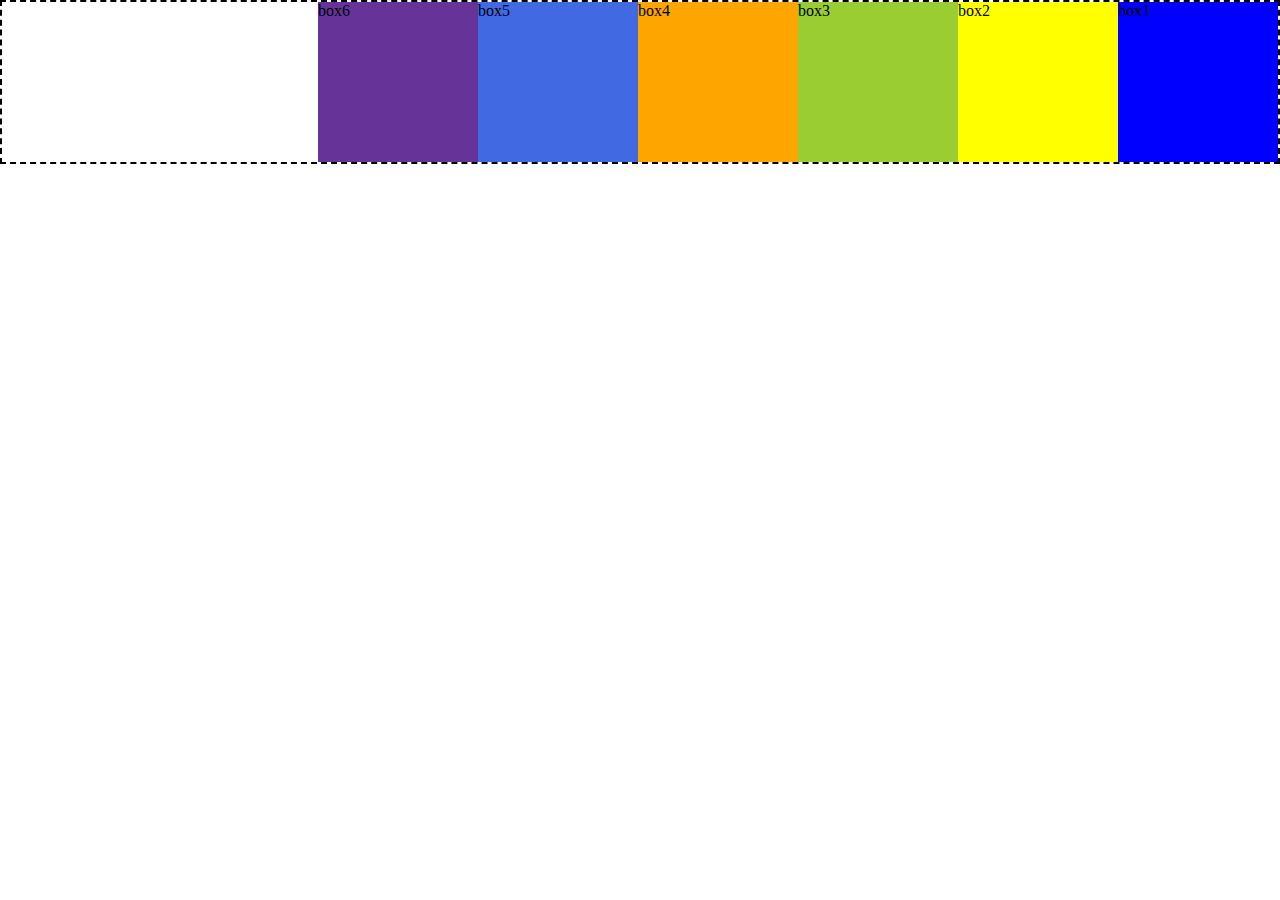
<file: Display/index.html>
<!DOCTYPE html>
<html lang="en">
  <head>
    <meta charset="UTF-8" />
    <meta http-equiv="X-UA-Compatible" content="IE=edge" />
    <meta name="viewport" content="width=device-width, initial-scale=1.0" />
    <link rel="stylesheet" href="./style.css">
    <title>Display Flex</title>
  </head>
  <body>
    <main class="container">
      <div class="box box1">box1</div>
      <div class="box box2">box2</div>
      <div class="box box3">box3</div>
      <div class="box box4">box4</div>
      <div class="box box5">box5</div>
      <div class="box box6">box6</div>
    </main>
  </body>
</html>
</file>
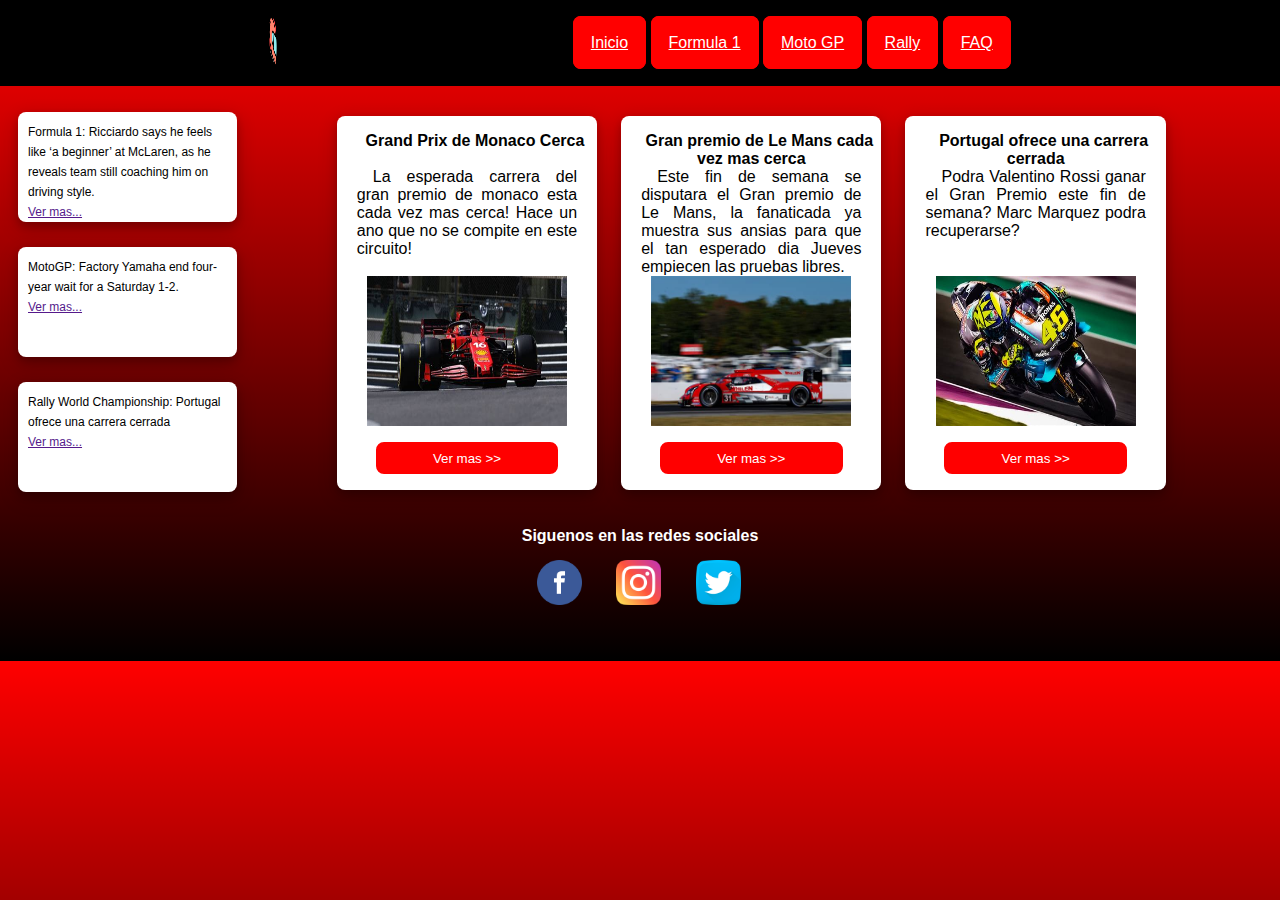
<file: Layout/index.html>
<!DOCTYPE html>
<html lang="en">
  <head>
    <meta charset="UTF-8" />
    <meta http-equiv="X-UA-Compatible" content="IE=edge" />
    <meta name="viewport" content="width=device-width, initial-scale=1.0" />
    <link rel="stylesheet" href="style.css" />
    <title>MOTO-SPORTS WORLD</title>
  </head>
  <body>
    <header class="center-content">
      <div class="container-header">
        <div id="container-logo">
          <figure>
            <img id="logo" src="./Logo.png" alt="Bienvenido!" />
          </figure>
        </div>

        <div>
          <img src="./f1_logo.svg" alt="">
        </div>

        <div id="container-navigation">
          <a href="#">Inicio</a>
          <a href="https://www.formula1.com/" target="_blank">Formula 1</a>
          <a href="https://www.motogp.com/" target="_blank">Moto GP</a>
          <a href="https://www.wrc.com/en/" target="_blank">Rally</a>
          <a href="">FAQ</a>
        </div>
      </div>
    </header>

    <main class="center-content">
      <div class="container-main">
        <div class="side-menu">
          <div class="item">
            <p>
              Formula 1: Ricciardo says he feels like ‘a beginner’ at McLaren,
              as he reveals team still coaching him on driving style. <br />
              <a href="">Ver mas...</a>
            </p>
          </div>
          <div class="item">
            <p>
              MotoGP: Factory Yamaha end four-year wait for a Saturday 1-2.<br />
              <a href="">Ver mas...</a>
            </p>
          </div>
          <div class="item">
            <p>
              Rally World Championship: Portugal ofrece una carrera cerrada
              <br />
              <a href="">Ver mas...</a>
            </p>
          </div>
        </div>
        <div class="content-main">
          <div class="card">
            <div class="content-title">
              <div class="title">
                <h4>Grand Prix de Monaco Cerca</h4>
              </div>
              <div class="summary">
                <p>
                  La esperada carrera del gran premio de monaco esta cada vez mas
                  cerca! Hace un ano que no se compite en este circuito!
                </p>
              </div>
            </div>
            <div class="content">
              <img
                class="content-image"
                src="./ferrari.jpg"
                alt="Charles Leclerc - ferrari"
              />
            </div>
            <div class="content-button">
              <button>Ver mas >></button>
            </div>
          </div>
          <div class="card">
            <div class="content-title">
              <div class="title">
                <h4>Gran premio de Le Mans cada vez mas cerca</h4>
              </div>
              <div class="summary">
                <p>
                  Este fin de semana se disputara el Gran premio de Le Mans, la
                  fanaticada ya muestra sus ansias para que el tan esperado dia
                  Jueves empiecen las pruebas libres.
                </p>
              </div>
            </div>
            <div class="content">
              <img class="content-image" src="./IMSA.jpg" alt="IMSA Le Mans" />
            </div>
            <div class="content-button">
              <button>Ver mas >></button>
            </div>
          </div>
          <div class="card">
            <div class="content-title">
              <div class="title">
                <h4>Portugal ofrece una carrera cerrada</h4>
              </div>
              <div class="summary">
                <p>Podra Valentino Rossi ganar el Gran Premio este fin de semana? Marc Marquez podra recuperarse?</p>
              </div>
            </div>
            <div class="content">
              <img class="content-image" src="./motogp.jpg" alt="">
            </div>
            <div class="content-button">
              <button>Ver mas >></button>
            </div>
          </div>
        </div>
      </div>
    </main>
    <footer class="center-content">
      <div class="container-footer">
        <div class="content-footer">
          <h4>Siguenos en las redes sociales</h4>
          <figure>
            <!-- <div>Icons made by <a href="https://www.flaticon.com/authors/pixel-buddha" title="Pixel Buddha">Pixel Buddha</a> from <a href="https://www.flaticon.com/" title="Flaticon">www.flaticon.com</a></div>                    <img src="https://www.flaticon.com/" alt=""> -->
            <img
              class="logo-social-media"
              src="./facebook.png"
              alt="Facebook"
            />
            <!-- <div>Icons made by <a href="https://www.flaticon.com/authors/pixel-perfect" title="Pixel perfect">Pixel perfect</a> from <a href="https://www.flaticon.com/" title="Flaticon">www.flaticon.com</a></div> -->
            <img
              class="logo-social-media"
              src="./instagram.png"
              alt="Instagram"
            />
            <!-- <div>Icons made by <a href="https://www.freepik.com" title="Freepik">Freepik</a> from <a href="https://www.flaticon.com/" title="Flaticon">www.flaticon.com</a></div> -->
            <img class="logo-social-media" src="./twitter.png" alt="Twitter" />
          </figure>
        </div>
      </div>
    </footer>
  </body>
</html>
</file>
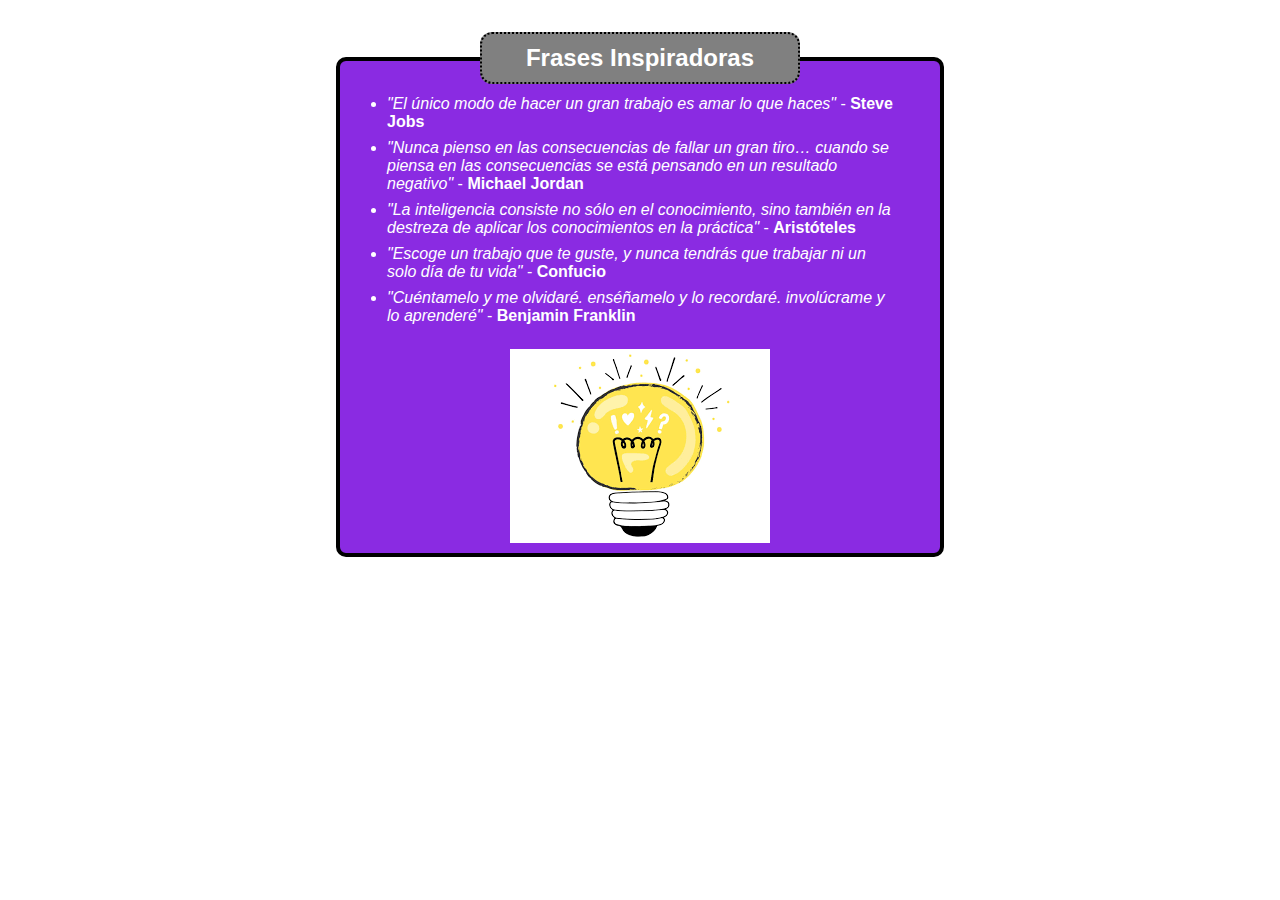
<file: Positions/index.html>
<!DOCTYPE html>
<html lang="en">
<head>
    <meta charset="UTF-8">
    <meta http-equiv="X-UA-Compatible" content="IE=edge">
    <meta name="viewport" content="width=device-width, initial-scale=1.0">
    <title>Position</title>
    <link rel="stylesheet" href="style.css">
</head>
<body>
    <div class="box">
        <div id="title-box">
            <h2>Frases Inspiradoras</h2>
        </div>
        <div id="text-box">
            <ul>
                <li><i>"El único modo de hacer un gran trabajo es amar lo que haces"</i> - <strong>Steve Jobs</strong></li>
                <li><i>"Nunca pienso en las consecuencias de fallar un gran tiro… cuando se piensa en las consecuencias se está pensando en un resultado negativo"</i> - <strong>Michael Jordan</strong></li>
                <li><i>"La inteligencia consiste no sólo en el conocimiento, sino también en la destreza de aplicar los conocimientos en la práctica"</i> - <strong>Aristóteles</strong></li>
                <li><i>"Escoge un trabajo que te guste, y nunca tendrás que trabajar ni un solo día de tu vida"</i> - <strong>Confucio</strong></li>
                <li><i>"Cuéntamelo y me olvidaré. enséñamelo y lo recordaré. involúcrame y lo aprenderé"</i> - <strong>Benjamin Franklin</strong></li>
            </ul>
            <figure>
                <img src="./bombillo.png" alt="bombillo">
            </figure>
        </div>
    </div>
</body>
</html>
</file>
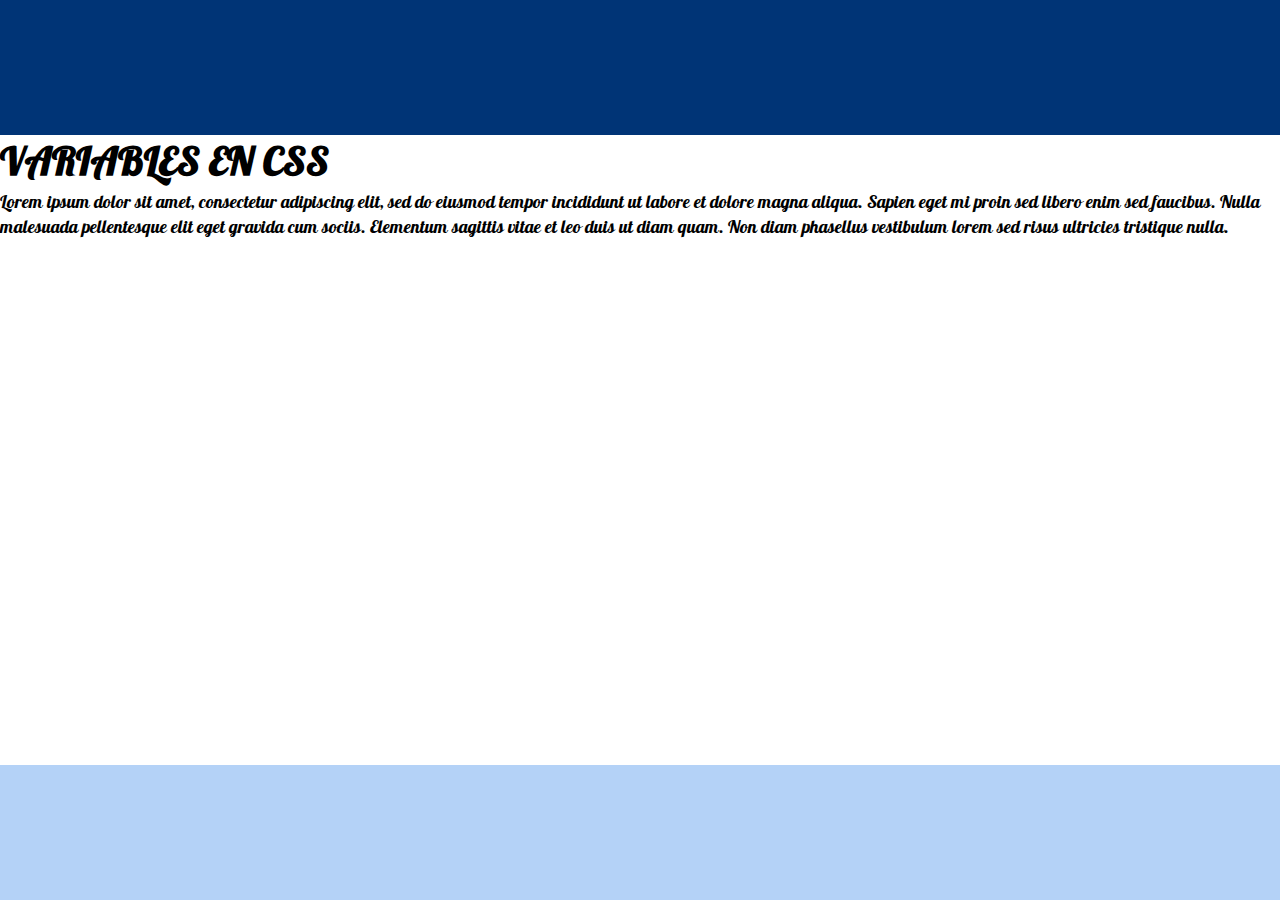
<file: Variables/index.html>
<!DOCTYPE html>
<html lang="en">
  <head>
    <meta charset="UTF-8" />
    <meta http-equiv="X-UA-Compatible" content="IE=edge" />
    <meta name="viewport" content="width=device-width, initial-scale=1.0" />
    <link rel="stylesheet" href="./style.css" />
    <link rel="preconnect" href="https://fonts.gstatic.com">
    <link href="https://fonts.googleapis.com/css2?family=Pattaya&display=swap" rel="stylesheet">
    <title>Variables CSS</title>
  </head>
  <body>
    <header></header>
    <main>
        <h1>VARIABLES EN CSS</h1>
      <section>
        <p>
          Lorem ipsum dolor sit amet, consectetur adipiscing elit, sed do
          eiusmod tempor incididunt ut labore et dolore magna aliqua. Sapien
          eget mi proin sed libero enim sed faucibus. Nulla malesuada
          pellentesque elit eget gravida cum sociis. Elementum sagittis vitae et
          leo duis ut diam quam. Non diam phasellus vestibulum lorem sed risus
          ultricies tristique nulla.
        </p>
      </section>
    </main>
    <footer></footer>
  </body>
</html>
</file>
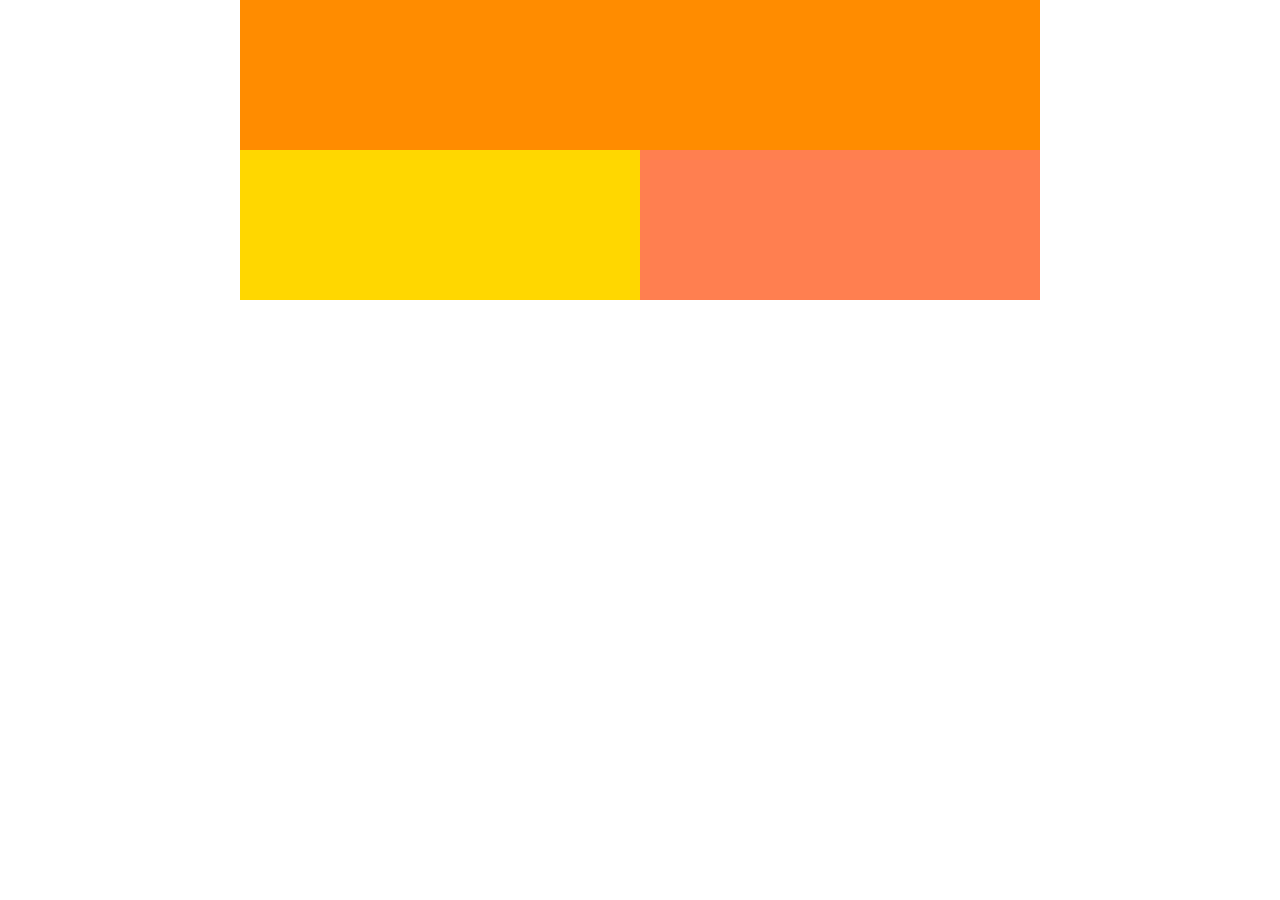
<file: ResponsiveDesign/layoutShifter/index.html>
<!DOCTYPE html>
<html lang="en">
<head>
    <meta charset="UTF-8">
    <meta http-equiv="X-UA-Compatible" content="IE=edge">
    <meta name="viewport" content="width=device-width, initial-scale=1.0">
    <title>layout Shifter</title>
    <link rel="stylesheet" href="style.css">
</head>
<body>
    <main class="container">
        <div class="c1"></div>
        <div class="c2">
            <div class="c3"></div>
            <div class="c4"></div>
        </div>
        <div class="c5"></div>
    </main>
</body>
</html>
</file>
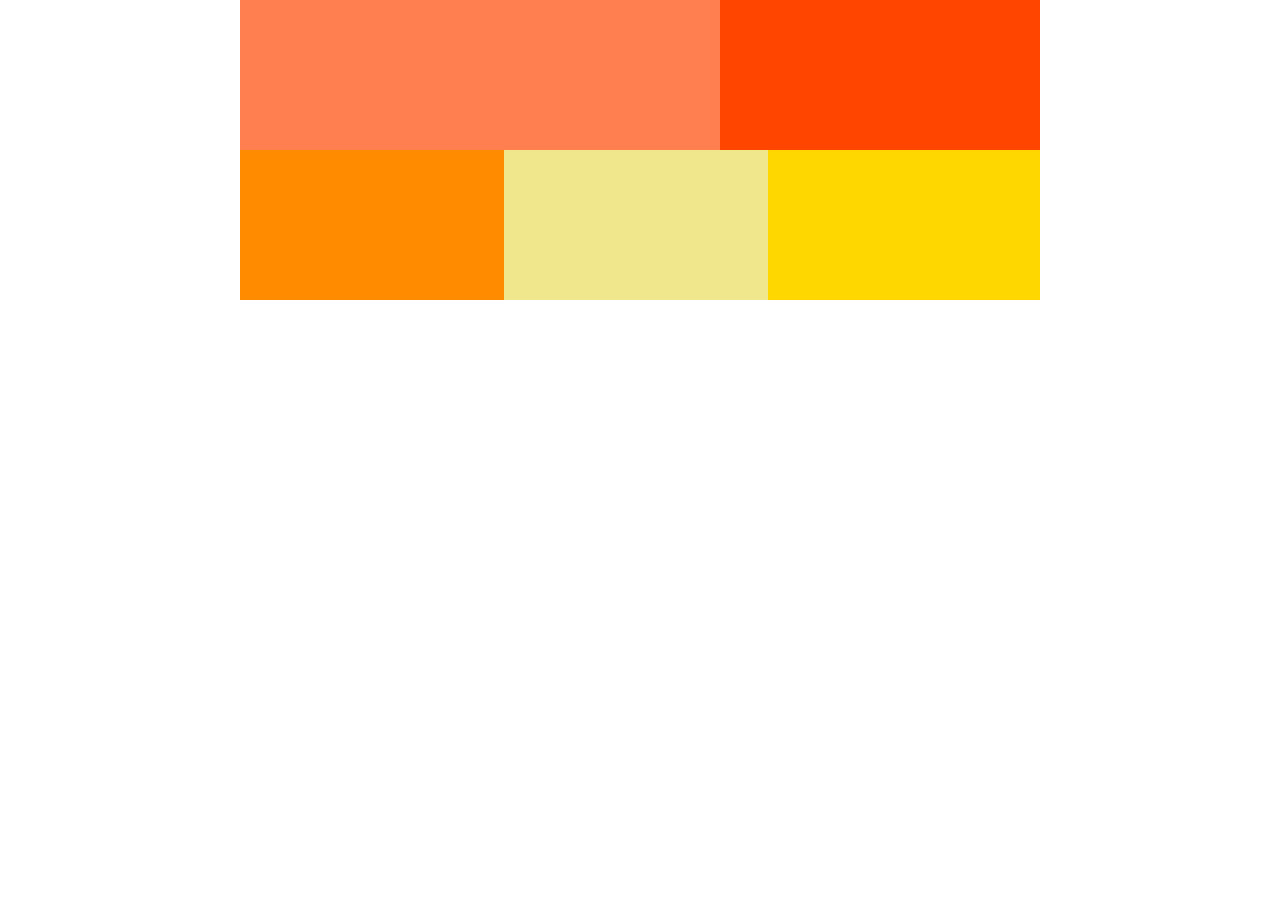
<file: ResponsiveDesign/mostlyFluid/index.html>
<!DOCTYPE html>
<html lang="en">
<head>
    <meta charset="UTF-8">
    <meta http-equiv="X-UA-Compatible" content="IE=edge">
    <meta name="viewport" content="width=device-width, initial-scale=1.0">
    <title>Patrones de Maquetacion</title>
    <link rel="stylesheet" href="style.css">
    <link rel="stylesheet" href="tablet.css" media="screen and min-width:600px)">
    <link rel="stylesheet" href="desktop.css" media="screen and (min-width:800px)">
</head>
<body>
    <main class="container">
        <div class="c1"></div>
        <div class="c2"></div>
        <div class="c3"></div>
        <div class="c4"></div>
        <div class="c5"></div>
    </main>
</body>
</html>
</file>
<file: Display/style.css>
* {
  box-sizing: border-box;
  padding: 0;
  margin: 0;
}

.container {
    border: 2px dashed black;
  display: flex;
  flex-direction: row-reverse;
  /* flex-wrap: wrap; */
  /* justify-content: space-around; */
}

.box{
    height: 10rem;
    width: 10rem;
    /* flex-basis: 10rem;
    flex-grow: 1; */
}

.box1 {
  background-color: blue;
}

.box2 {
  background-color: yellow;
}

.box3 {
  background-color: yellowgreen;
}

.box4 {
  background-color: orange;
}

.box5 {
  background-color: royalblue;
}

.box6 {
  background-color: rebeccapurple;
}
</file>
<file: Layout/style.css>
* {
  padding: 0;
  margin: 0;
  box-sizing: border-box;
}
html {
  /* background-image: url(../Layout/background.png); */
  background: linear-gradient(0deg, black, red);
  font-family: Arial, Helvetica, sans-serif;
}

main{
  height: max-content;
}

h4 {
  text-align: center;
}

button {
  color: inherit;
  height: 2rem;
  width: 80%;
  border: 2px solid red;
  border-radius: 0.5rem;
  color: white;
  background-color: red;
}

button:hover{
  border-color: black;
  background-color: black;
  color: white;
}

.center-content {
  display: flex;
  justify-content: center;
}

.container-header {
  display: inherit;
  width: 100%;
  /* margin: 16px; */
  padding: 16px;
  /* border: 2px solid black; */
  /* border-radius: 16px; */
  /* background: linear-gradient(30deg, black, gray, white, gray, gray); */
  background-color: black;
  /* background-image: url(../Layout/bandera_cuadros.png); */
}

#logo {
  height: 50px;
  width: 15%;
}

#container-logo {
  margin-left: auto;
}

#container-navigation {
  margin: auto;
}

#container-navigation > a{
  color: white;
  border-radius: 8px;
  border: 2px solid red;
  padding: 16px;
  /* margin: 0px 4px 0px 4px; */
  background-color: red;
}

#container-navigation > a:hover{
  background-color: black;
  color: white;
}

.container-main {
  display: inherit;
  justify-content: inherit;
  width: 100%;
  margin: 8px;
  /* border: 2px solid black; */
  border-radius: 16px;
  background: none;
  color: black;
}

.side-menu {
  height: fit-content;
  width: 50%;
  /* border-right: inherit; */
  padding: 2px;
  line-height: 1.25rem;
}

.item {
  width: 100%;
  height: 110px;
  /* border: 2px solid black; */
  box-shadow: 0 4px 8px 0 rgba(0, 0, 0, 0.2), 0 6px 20px 0 rgba(0, 0, 0, 0.19);
  border-radius: 8px;
  /* margin: Arriba | Derecha | Abajo | Izquierda */
  margin: 16px auto 25px 8px;
  background: white;
  
}

.card {
  height: 15rem auto;
  width: 25%;
  margin: 12px;
  /* border: 2px solid black; */
  box-shadow: 0 4px 8px 0 rgba(0, 0, 0, 0.2), 0 6px 20px 0 rgba(0, 0, 0, 0.19);
  border-radius: 8px;
  text-align: center;
  background: white;
}

.card > div {
  display: flex;
  flex-direction: column;
  align-items: center;
}

.content-title {
  margin-top: 1rem;
  text-align: justify;
  text-justify: inter-word;
  text-indent: 1rem;
}

.content {
  margin-bottom: 1rem;
}

.title{
  height: 1rem;
  width: fit-content;
}

.summary{
  height: 8rem;
  width: fit-content;
  padding: 10px;
}

.content-button {
  /* align-items: center; */
  margin: 1rem
}

.content-image {
  height: 150px;
  width: 200px;
}

.content-main {
  display: inherit;
  justify-content: inherit;
  margin: 10px auto auto auto;
}

.container-footer {
  display: inherit;
  justify-content: inherit;
  width: 100%;
  height: 134px;
  color: white;
  /* margin: 16px; */
  /* border-radius: 16px; */
  /* background: linear-gradient(0deg, black, red); */
  /* background-image: url(../Layout/bandera_cuadros.png); */
}

.content-footer {
  /* margin: auto; */
}

.logo-social-media {
  height: 45px;
  width: 45px;
  margin: 15px;
}

p {
  padding: 10px;
}
.item > p{
  display: inline-block;
  font-size: 12px;
}
</file>
<file: Positions/style.css>
* {
  box-sizing: border-box;
  margin: 0;
  padding: 0;
}

.box {
  font-family: Arial, Helvetica, sans-serif;
  margin: 32px;
  font-size: 16px;
  color: white;
  display: flex;
  justify-content: center;
}

#title-box {
  width: 25%;
  border-radius: 12px;
  border: 2px black dotted;
  background-color: gray;
  padding: 10px;
  text-align: center;
  color: inherit;
  position: absolute;
}

#text-box {
  width: 50%;
  padding: 10px;
  margin-top: 25px;
  /* margin-left: 128px;
  margin-right: 128px; */
  border-radius: 10px;
  background-color: blueviolet;
  border: 4px black solid;
}

#text-box ul {
  padding-left: 5px;
  padding-right: 5px;
  margin: 24px;
  font-size: inherit;
  color: inherit;
}

li{
    margin: 8px;
}

figure img{
    display: block;
    margin: auto;
}
</file>
<file: Variables/style.css>
:root{
    --primary-color: #003476;
    --secundary-color: #b4d2f7;
    --width-custom: 100wh;
    --height-custom: 15vh;
}

*{
    box-sizing: border-box;
    padding: 0;
    margin: 0;
}

html{
    font-size: 62.5%;
    font-family: 'Pattaya', sans-serif;
}

header{
    height: var(--height-custom);
    width: var(--width-custom);
    background-color:var(--primary-color);
}

main{
    width: var(--width-custom);
    height: 70vh;
    font-size: 1.8rem;
}

h1{
    font-size: 4rem;
}

footer{
    width: var(--width-custom);
    height: var(--height-custom);
    background-color: var(--secundary-color);
}
</file>
<file: ResponsiveDesign/layoutShifter/style.css>
*{
    box-sizing: border-box;
    margin: 0;
    padding: 0;
}

html{
    font-size: 62.5%;
}

.container{
    display: flex;
    flex-wrap: wrap;
}

.c1, .c2, .c3, .c4, .c5{
    width: 100%;
    min-width: 150px;
    height: 150px;
}

.c1 {
    background-color: coral;
}

.c2 {
    background-color: orangered;
}

.c3 {
    background-color: darkorange;
}

.c4 {
    background-color: khaki;
}

.c5 {
    background-color: gold;
}


@media (min-width: 600px){
    .c1{
        width: 25%;
    }

    .c4{
        width: 75%;
    }
    .c5{
        width: 100%;
    }
}

@media(min-width:800px){
    .container{
        width: 800px;
        margin-left: auto;
        margin-right: auto;
    }
    .c1{
        width: 50%;
        order: 1;
    }

    .c4{
        width: 75%;
    }
    .c5{
        width: 50%;
        margin:auto;
    }
}
</file>
<file: ResponsiveDesign/mostlyFluid/style.css>
*{
    box-sizing: border-box;
    margin: 0;
    padding: 0;
}

html{
    font-size: 62.5%;
}

.container{
    display: flex;
    flex-wrap: wrap;
}

.c1, .c2, .c3, .c4, .c5{
    width: 100%;
    min-width: 150px;
    height: 150px;
}

.c1 {
    background-color: coral;
}

.c2 {
    background-color: orangered;
}

.c3 {
    background-color: darkorange;
}

.c4 {
    background-color: khaki;
}

.c5 {
    background-color: gold;
}


/* @media (min-width: 600px){
    .c2, .c3, .c4{
        width: 50%;
    }
} */

/* @media (min-width: 800px){
    .container{
        // Limita el tamano que puede crecer la ventana.
        width: 800px;
        margin-left: auto;
        margin-right: auto;
    }
    .c1{
        width: 60%;
    }
    .c2{
        width: 40%;
    }
    .c3, .c4{
        width: 33%;
    }
    .c5{
        width: 34%;
    }
} */
</file>
<file: ResponsiveDesign/mostlyFluid/tablet.css>
.c2, .c3, .c4{
    width: 50%;
}
</file>
<file: ResponsiveDesign/mostlyFluid/desktop.css>
.container{
    /* Limita el tamano que puede crecer la ventana.*/
    width: 800px;
    margin-left: auto;
    margin-right: auto;
}
.c1{
    width: 60%;
}
.c2{
    width: 40%;
}
.c3, .c4{
    width: 33%;
}
.c5{
    width: 34%;
}
</file>
